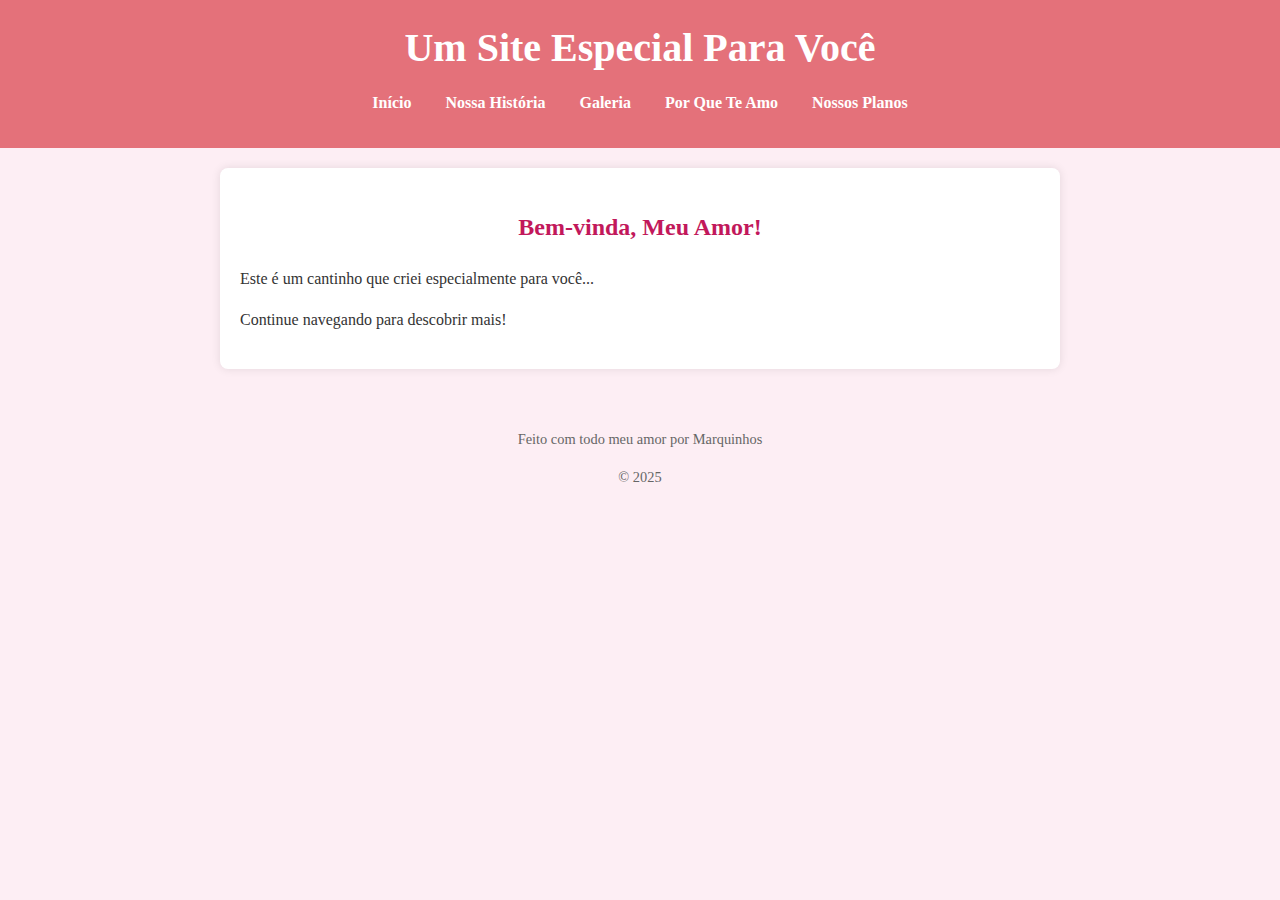
<file: index.html>
<!DOCTYPE html>
<html lang="pt-BR">

<head>
    <meta charset="UTF-8">
    <meta name="viewport" content="width=device-width, initial-scale=1.0">
    <title>Para Flavinha</title>
    <link rel="stylesheet" href="css/style.css">
</head>

<body>

    <header>
        <h1>Um Site Especial Para Você</h1>
        <nav>
            <ul>
                <li><a href="index.html">Início</a></li>
                <li><a href="historia.html">Nossa História</a></li>
                <li><a href="galeria.html">Galeria</a></li>
                <li><a href="razoes.html">Por Que Te Amo</a></li>
                <li><a href="planos.html">Nossos Planos</a></li>
            </ul>
        </nav>
    </header>

    <main>
        <h2>Bem-vinda, Meu Amor!</h2>
        <p>Este é um cantinho que criei especialmente para você...</p>

        <p>Continue navegando para descobrir mais!</p>
    </main>

    <footer>
        <p>Feito com todo meu amor por Marquinhos</p>
        <p>&copy; 2025</p>
    </footer>

</body>

</html>
</file>
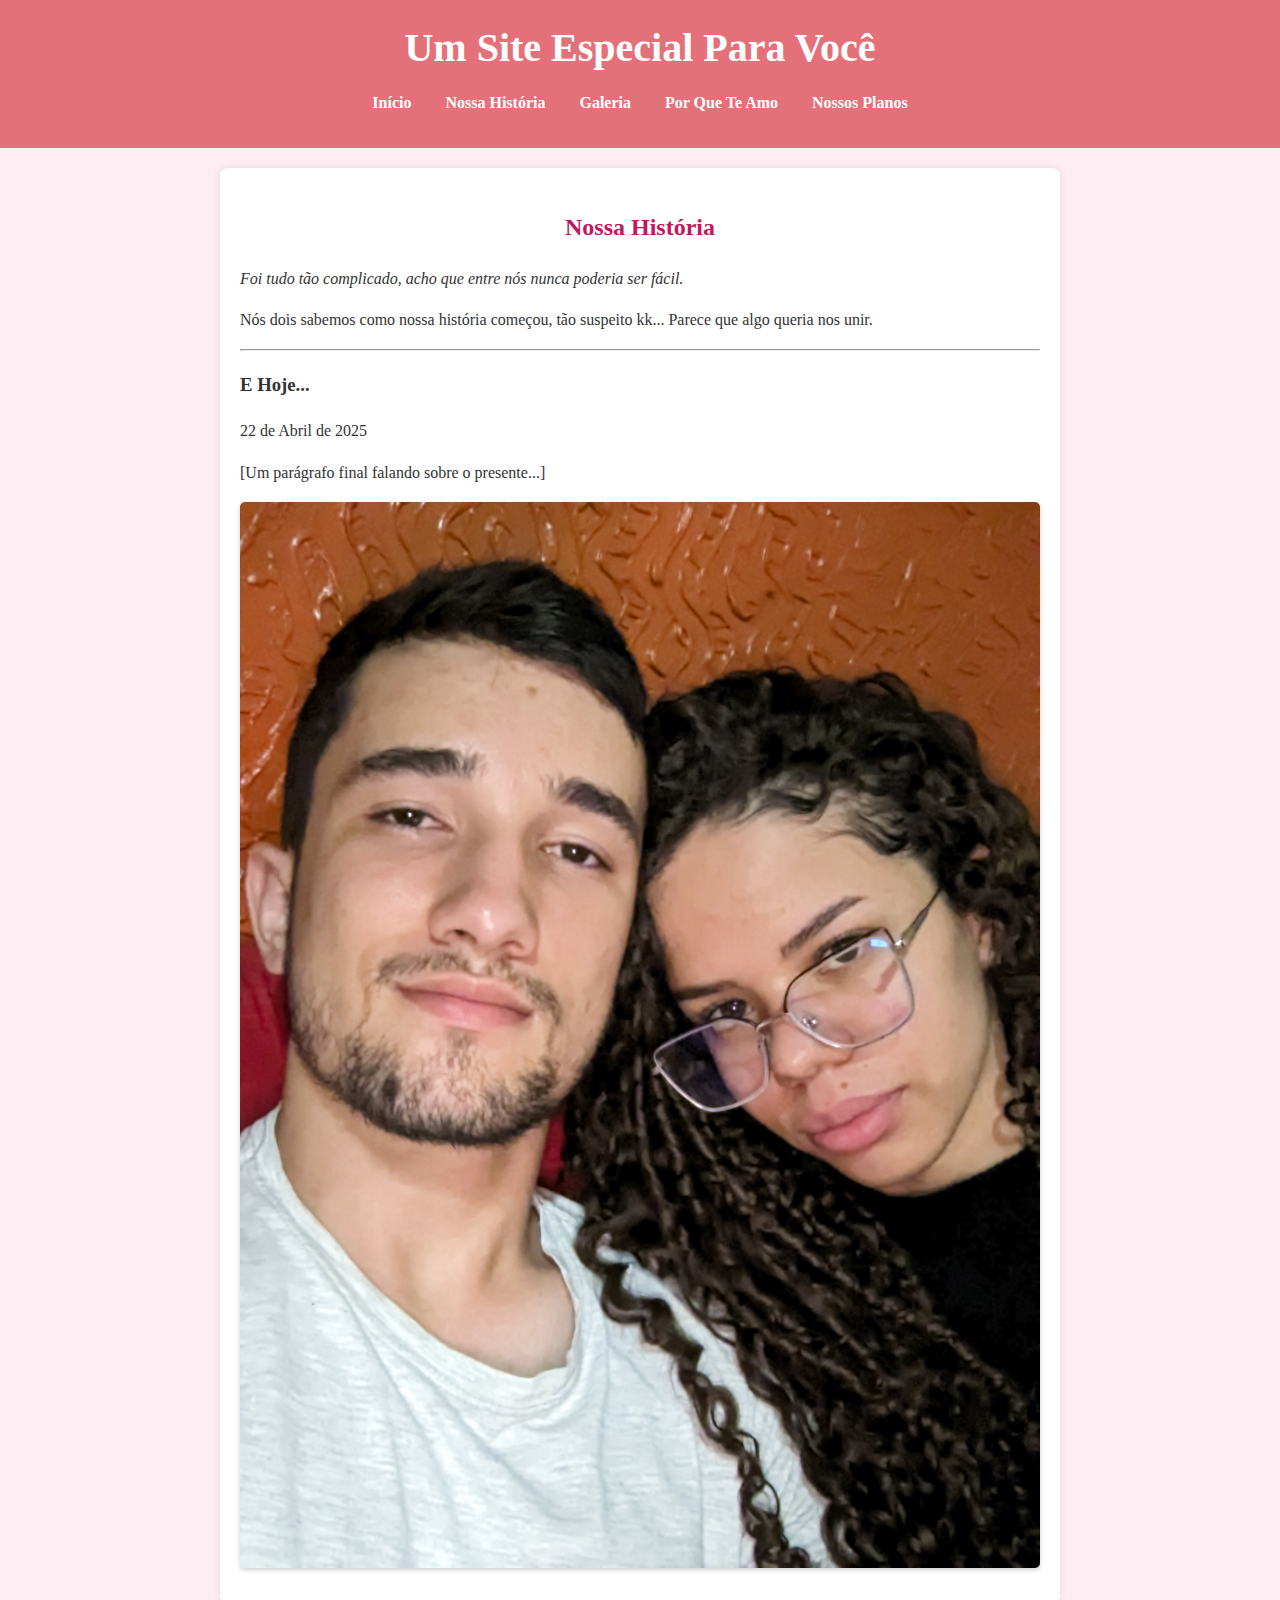
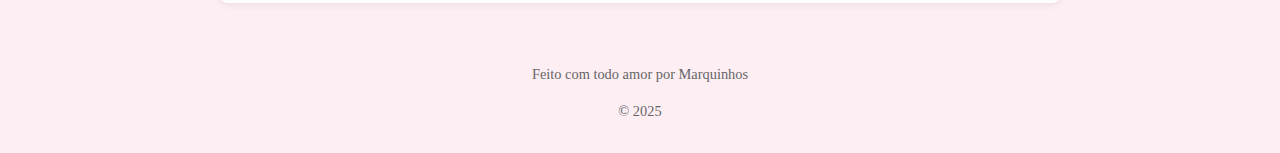
<file: historia.html>
<!DOCTYPE html>
<html lang="pt-BR">

<head>
    <meta charset="UTF-8">
    <meta name="viewport" content="width=device-width, initial-scale=1.0">
    <title>Nossa História - Para Meu Amor</title>
    <link rel="stylesheet" href="css/style.css">
</head>

<body>

    <header>
        <h1>Um Site Especial Para Você</h1>
        <nav>
            <ul>
                <li><a href="index.html">Início</a></li>
                <li><a href="historia.html">Nossa História</a></li>
                <li><a href="galeria.html">Galeria</a></li>
                <li><a href="razoes.html">Por Que Te Amo</a></li>
                <li><a href="planos.html">Nossos Planos</a></li>
            </ul>
        </nav>
    </header>

    <main>
        <h2>Nossa História</h2>

        <p><em>Foi tudo tão complicado, acho que entre nós nunca poderia ser fácil.</em></p>
        <p>Nós dois sabemos como nossa história começou, tão suspeito kk... Parece que algo queria nos unir.</p>

        <hr>
        <section class="momento">
            <h3>E Hoje...</h3>
            <p class="data">22 de Abril de 2025</p>
            <p>
                [Um parágrafo final falando sobre o presente...]
            </p>
            <img src="img/PXL_20241027_195334630.jpg" alt="Nós hoje">
        </section>
    </main>

    <footer>
        <p>Feito com todo amor por Marquinhos</p>
        <p>&copy; 2025</p>
    </footer>

</body>

</html>
</file>
<file: css/style.css>
/* Reset básico e fontes */
body {
    font-family: 'Georgia', serif;
    /* Uma fonte clássica e elegante */
    margin: 0;
    padding: 0;
    background-color: #fdeef4;
    /* Um rosa bem clarinho */
    color: #333;
    /* Cor do texto principal */
    line-height: 1.6;
}

/* Cabeçalho */
header {
    background-color: #e4717a;
    /* Um tom de rosa/vermelho suave */
    color: #fff;
    /* Texto branco no cabeçalho */
    padding: 1rem 0;
    text-align: center;
}

header h1 {
    margin: 0;
    font-family: 'Dancing Script', cursive;
    /* Uma fonte mais 'escrita' para o título - precisa importar ou usar fontes web */
    /* Para usar 'Dancing Script', adicione no <head> do HTML:
       <link rel="preconnect" href="https://fonts.googleapis.com">
       <link rel="preconnect" href="https://fonts.gstatic.com" crossorigin>
       <link href="https://fonts.googleapis.com/css2?family=Dancing+Script:wght@700&display=swap" rel="stylesheet">
    */
    font-size: 2.5rem;
}

/* Navegação */
nav ul {
    list-style: none;
    /* Remove marcadores da lista */
    padding: 0;
    margin-top: 10px;
}

nav ul li {
    display: inline;
    /* Coloca os itens lado a lado */
    margin: 0 15px;
}

nav ul li a {
    color: #fff;
    /* Cor dos links */
    text-decoration: none;
    /* Remove sublinhado */
    font-weight: bold;
}

nav ul li a:hover {
    text-decoration: underline;
    /* Adiciona sublinhado ao passar o mouse */
}

/* Conteúdo Principal */
main {
    max-width: 800px;
    /* Limita a largura do conteúdo */
    margin: 20px auto;
    /* Centraliza o conteúdo na página */
    padding: 20px;
    background-color: #fff;
    /* Fundo branco para a área de conteúdo */
    box-shadow: 0 0 10px rgba(0, 0, 0, 0.1);
    /* Uma sombra suave */
    border-radius: 8px;
    /* Bordas arredondadas */
}

main h2 {
    color: #c2185b;
    /* Um rosa mais forte para subtítulos */
    text-align: center;
    margin-bottom: 20px;
}

/* Estilo básico para imagens (opcional) */
main img {
    max-width: 100%;
    /* Garante que a imagem não ultrapasse o container */
    height: auto;
    display: block;
    /* Para centralizar com margem automática */
    margin: 15px auto;
    /* Espaçamento e centralização */
    border-radius: 5px;
    /* Bordas levemente arredondadas */
    box-shadow: 0 2px 5px rgba(0, 0, 0, 0.2);
}


/* Rodapé */
footer {
    text-align: center;
    margin-top: 30px;
    padding: 15px;
    color: #666;
    /* Cor de texto mais suave */
    font-size: 0.9em;
}
</file>
